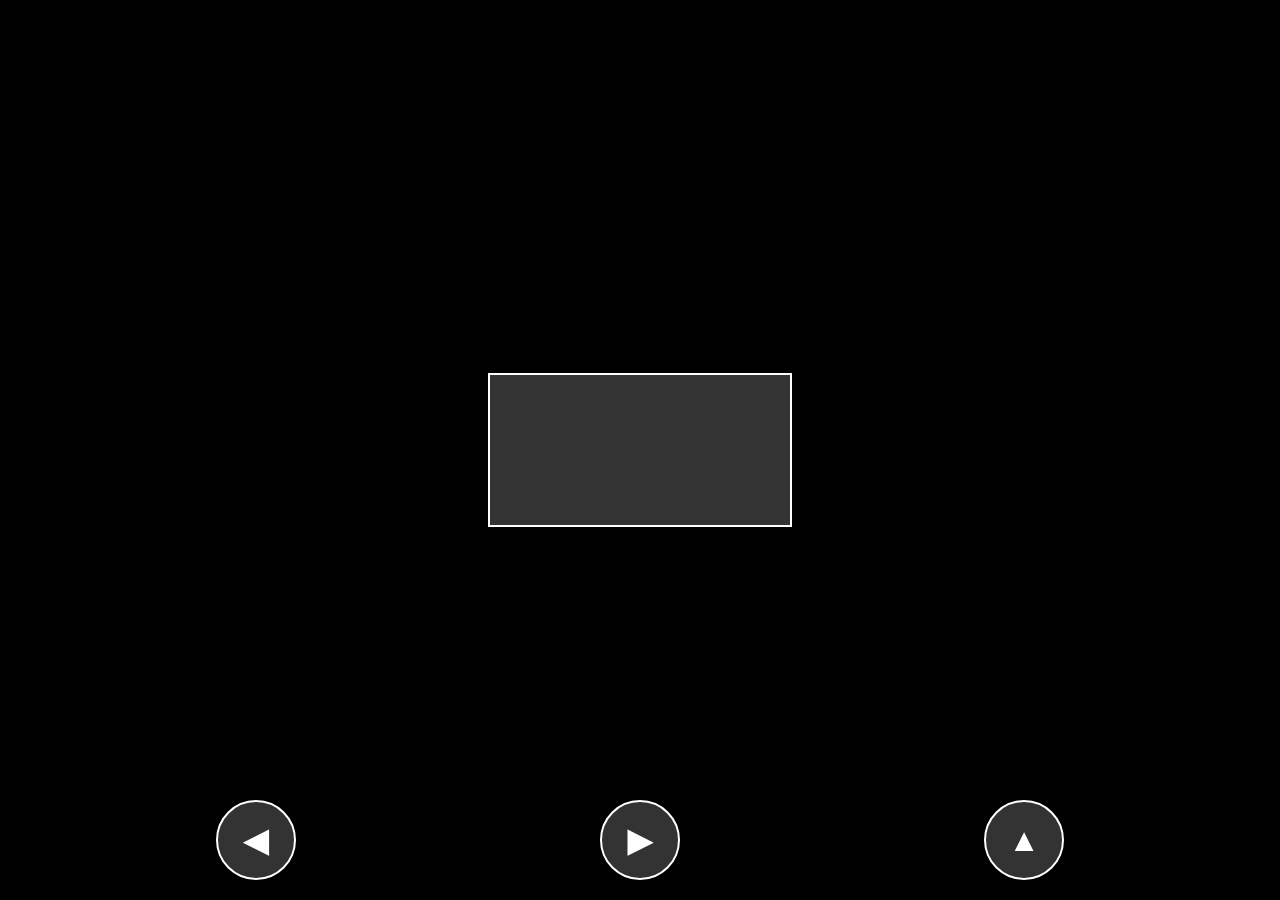
<file: index.html>
<!DOCTYPE html>
<html lang="pt-br">
<head>
    <meta charset="UTF-8">
    <meta name="viewport" content="width=device-width, initial-scale=1.0">
    <title>Ninja Game</title>
    <link rel="stylesheet" href="style.css">
</head>
<body>
    <div id="game-container">
        <canvas id="gameCanvas"></canvas>
        <div id="controls">
            <button id="left-btn" class="control-btn">◀</button>
            <button id="right-btn" class="control-btn">▶</button>
            <button id="jump-btn" class="control-btn">▲</button>
        </div>
    </div>
    <script src="script.js"></script>
</body>
</html>
</file>
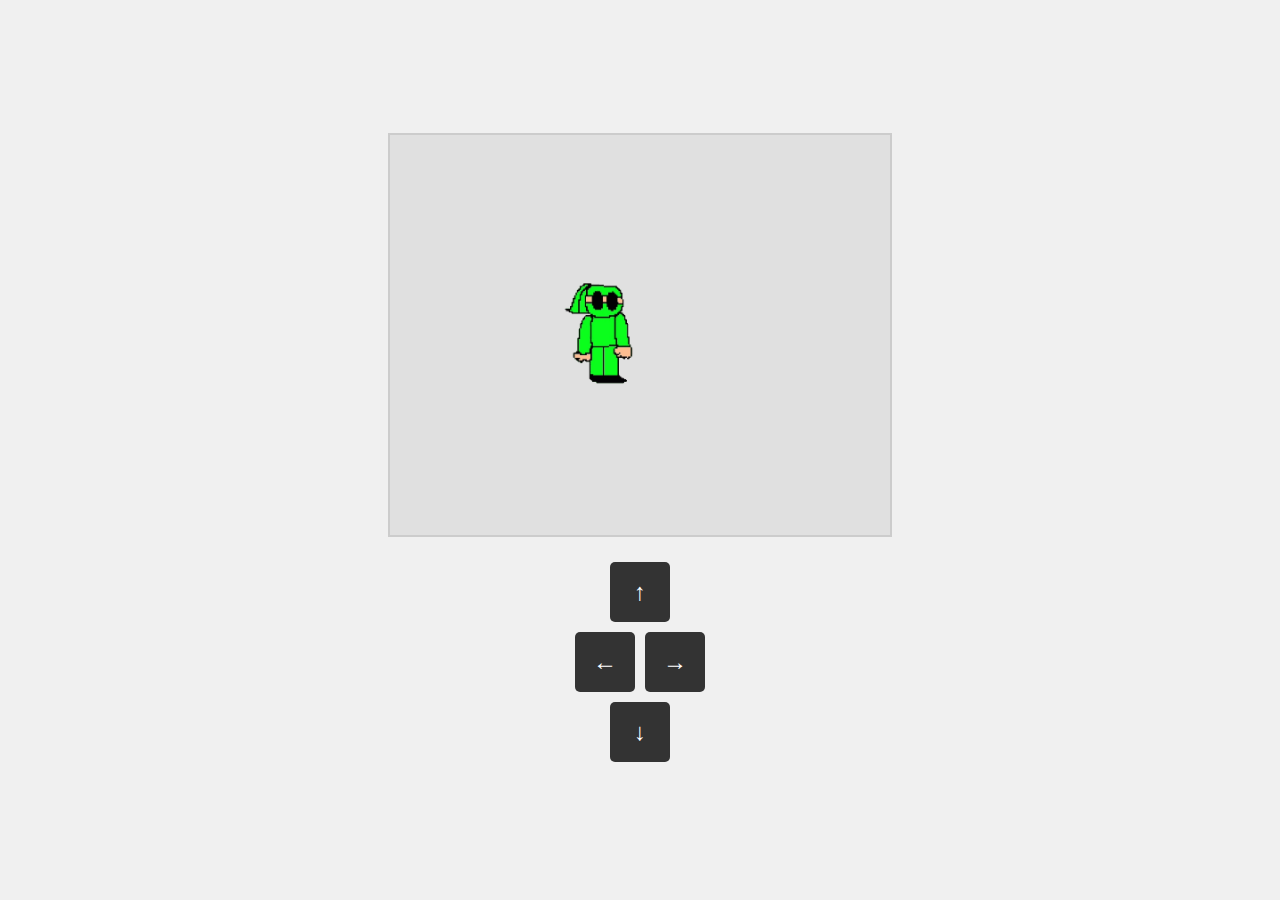
<file: Index.html>
<!DOCTYPE html>
<html lang="pt-br">
<head>
    <meta charset="UTF-8">
    <meta name="viewport" content="width=device-width, initial-scale=1.0">
    <title>Mover GIF com Setas</title>
    <style>
        body {
            background-color: #f0f0f0;
            display: flex;
            flex-direction: column;
            justify-content: center;
            align-items: center;
            min-height: 100vh;
            margin: 0;
            font-family: sans-serif;
        }

        #container {
            position: relative;
            width: 500px; /* Largura da área onde a imagem se move */
            height: 400px; /* Altura da área onde a imagem se move */
            background-color: #e0e0e0;
            border: 2px solid #ccc;
            overflow: hidden; /* Mantém a imagem dentro da área */
        }

        #imagem-movel {
            position: absolute;
            width: 80px; /* Tamanho da sua imagem GIF */
            height: auto;
            top: 50%;
            left: 50%;
            transform: translate(-50%, -50%); /* Centraliza a imagem no início */
        }

        #controles {
            display: flex;
            flex-direction: column;
            align-items: center;
            margin-top: 20px;
        }

        .linha-controles {
            display: flex;
            justify-content: center;
        }

        .seta {
            background-color: #333;
            color: white;
            border: none;
            padding: 10px 20px;
            margin: 5px;
            cursor: pointer;
            font-size: 24px;
            border-radius: 5px;
            width: 60px;
            height: 60px;
            display: flex;
            justify-content: center;
            align-items: center;
            transition: background-color 0.2s;
        }

        .seta:hover {
            background-color: #555;
        }
    </style>
</head>
<body>

    <div id="container">
        <img id="imagem-movel" src="seu_arquivo.gif" alt="Imagem móvel">
    </div>

    <div id="controles">
        <div class="linha-controles">
            <button class="seta" onclick="moverParaCima()">↑</button>
        </div>
        <div class="linha-controles">
            <button class="seta" onclick="moverParaEsquerda()">←</button>
            <button class="seta" onclick="moverParaDireita()">→</button>
        </div>
        <div class="linha-controles">
            <button class="seta" onclick="moverParaBaixo()">↓</button>
        </div>
    </div>

    <script>
        const imagem = document.getElementById('imagem-movel');
        const container = document.getElementById('container');
        const passo = 10; // Quantidade de pixels que a imagem se move por clique

        let posicaoX = (container.offsetWidth / 2) - (imagem.offsetWidth / 2);
        let posicaoY = (container.offsetHeight / 2) - (imagem.offsetHeight / 2);

        function moverImagem() {
            imagem.style.left = posicaoX + 'px';
            imagem.style.top = posicaoY + 'px';
        }

        function moverParaCima() {
            posicaoY -= passo;
            if (posicaoY < 0) posicaoY = 0;
            moverImagem();
        }

        function moverParaBaixo() {
            posicaoY += passo;
            if (posicaoY > container.offsetHeight - imagem.offsetHeight) {
                posicaoY = container.offsetHeight - imagem.offsetHeight;
            }
            moverImagem();
        }

        function moverParaEsquerda() {
            posicaoX -= passo;
            if (posicaoX < 0) posicaoX = 0;
            moverImagem();
        }

        function moverParaDireita() {
            posicaoX += passo;
            if (posicaoX > container.offsetWidth - imagem.offsetWidth) {
                posicaoX = container.offsetWidth - imagem.offsetWidth;
            }
            moverImagem();
        }
        
        // Inicializa a posição da imagem no centro
        moverImagem();
    </script>

</body>
  </html>
</file>
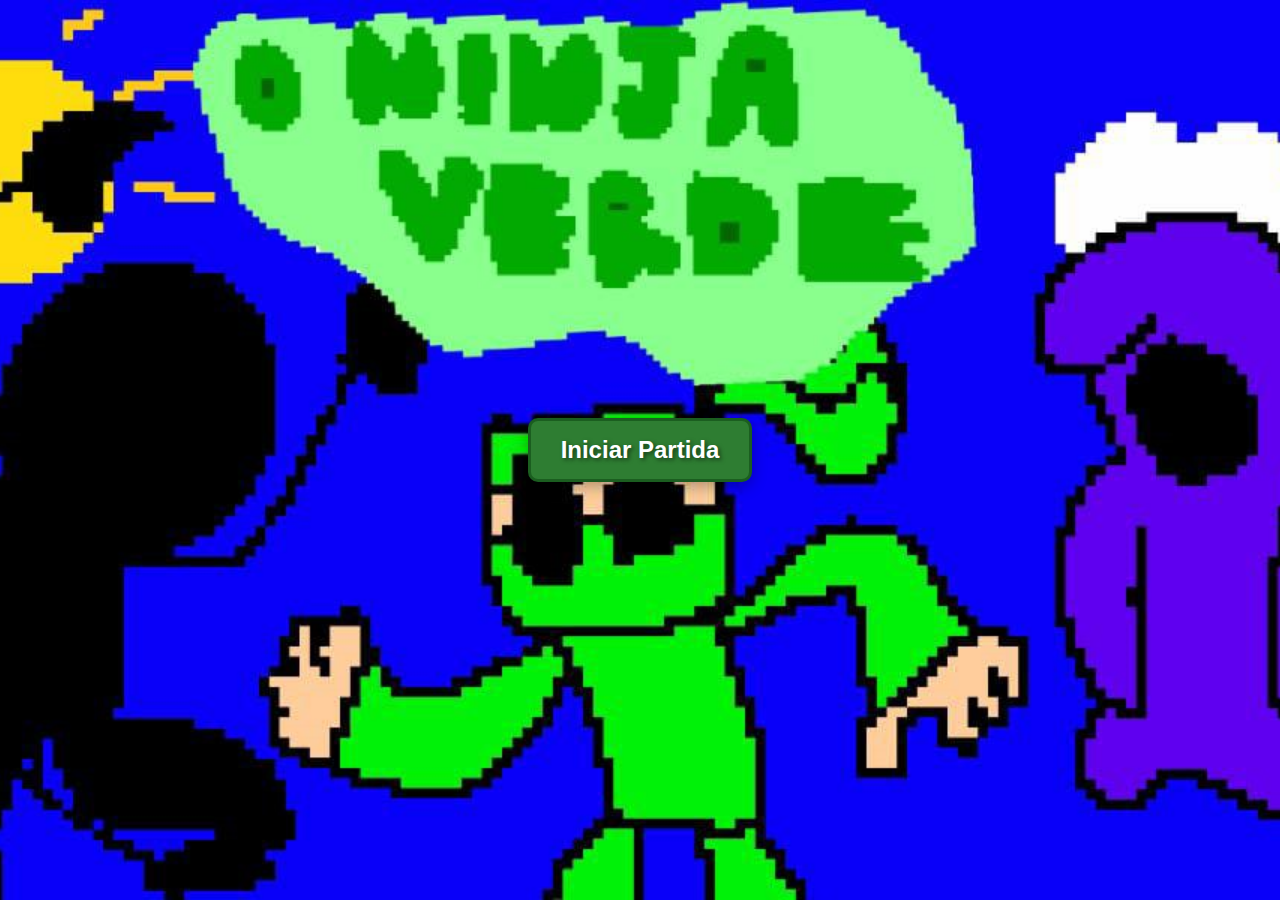
<file: menu/index.html>
<!DOCTYPE html>
<html lang="pt-br">
<head>
    <meta charset="UTF-8">
    <meta name="viewport" content="width=device-width, initial-scale=1.0">
    <title>Menu do Jogo</title>
    <link rel="stylesheet" href="style.css">
</head>
<body>
    <div class="menu-container">
        <a id="iniciar-partida" class="botao-animado">Iniciar Partida</a>
    </div>

    <script src="script.js"></script>
</body>
</html>
</file>
<file: style.css>
body, html {
    margin: 0;
    padding: 0;
    width: 100%;
    height: 100%;
    overflow: hidden; /* Evita que a página role */
    background-color: #000;
}

#game-container {
    position: relative;
    width: 100%;
    height: 100%;
    display: flex;
    justify-content: center;
    align-items: center;
}

#gameCanvas {
    background-color: #333;
    display: block;
    max-width: 100%;
    max-height: 100%;
    border: 2px solid #fff;
    box-sizing: border-box;
}

#controls {
    position: absolute;
    bottom: 20px;
    left: 50%;
    transform: translateX(-50%);
    width: 90%;
    display: flex;
    justify-content: space-around;
    align-items: center;
    z-index: 10;
}

.control-btn {
    width: 80px;
    height: 80px;
    font-size: 2em;
    font-weight: bold;
    color: #fff;
    background-color: rgba(255, 255, 255, 0.2); /* Transparência de 20% */
    border: 2px solid #fff;
    border-radius: 50%; /* Botões circulares */
    cursor: pointer;
    -webkit-user-select: none; /* Impede a seleção de texto no botão */
    -moz-user-select: none;
    -ms-user-select: none;
    user-select: none;
    backdrop-filter: blur(5px); /* Efeito de vidro em navegadores compatíveis */
}

.control-btn:active {
    background-color: rgba(255, 255, 255, 0.5); /* Fica menos transparente ao ser clicado */
}
</file>
<file: menu/style.css>
body, html {
    margin: 0;
    padding: 0;
    height: 100%;
    width: 100%;
    overflow: hidden;
}

.menu-container {
    background-image: url('menu.png');
    background-size: cover;
    background-position: center;
    height: 100%;
    display: flex;
    justify-content: center;
    align-items: center;
    flex-direction: column;
}

.botao-animado {
    padding: 15px 30px;
    font-family: 'Arial', sans-serif;
    font-size: 24px;
    font-weight: bold;
    color: #fff;
    background-color: #2e7d32; /* Cor de fundo do botão */
    border: 3px solid #1b5e20;
    border-radius: 10px;
    text-decoration: none;
    text-shadow: 2px 2px 4px rgba(0, 0, 0, 0.5);
    box-shadow: 0 4px 15px rgba(0, 0, 0, 0.3);
    cursor: pointer;
    transition: transform 0.2s ease-in-out, background-color 0.2s ease-in-out;

    /* Aplica a animação de pulso */
    animation: pulse 1.5s infinite;
}

.botao-animado:hover {
    background-color: #388e3c; /* Cor de fundo ao passar o mouse */
    transform: scale(1.05);
}

/* Define a animação de pulso */
@keyframes pulse {
    0% {
        transform: scale(1);
    }
    50% {
        transform: scale(1.05);
    }
    100% {
        transform: scale(1);
    }
}
</file>
